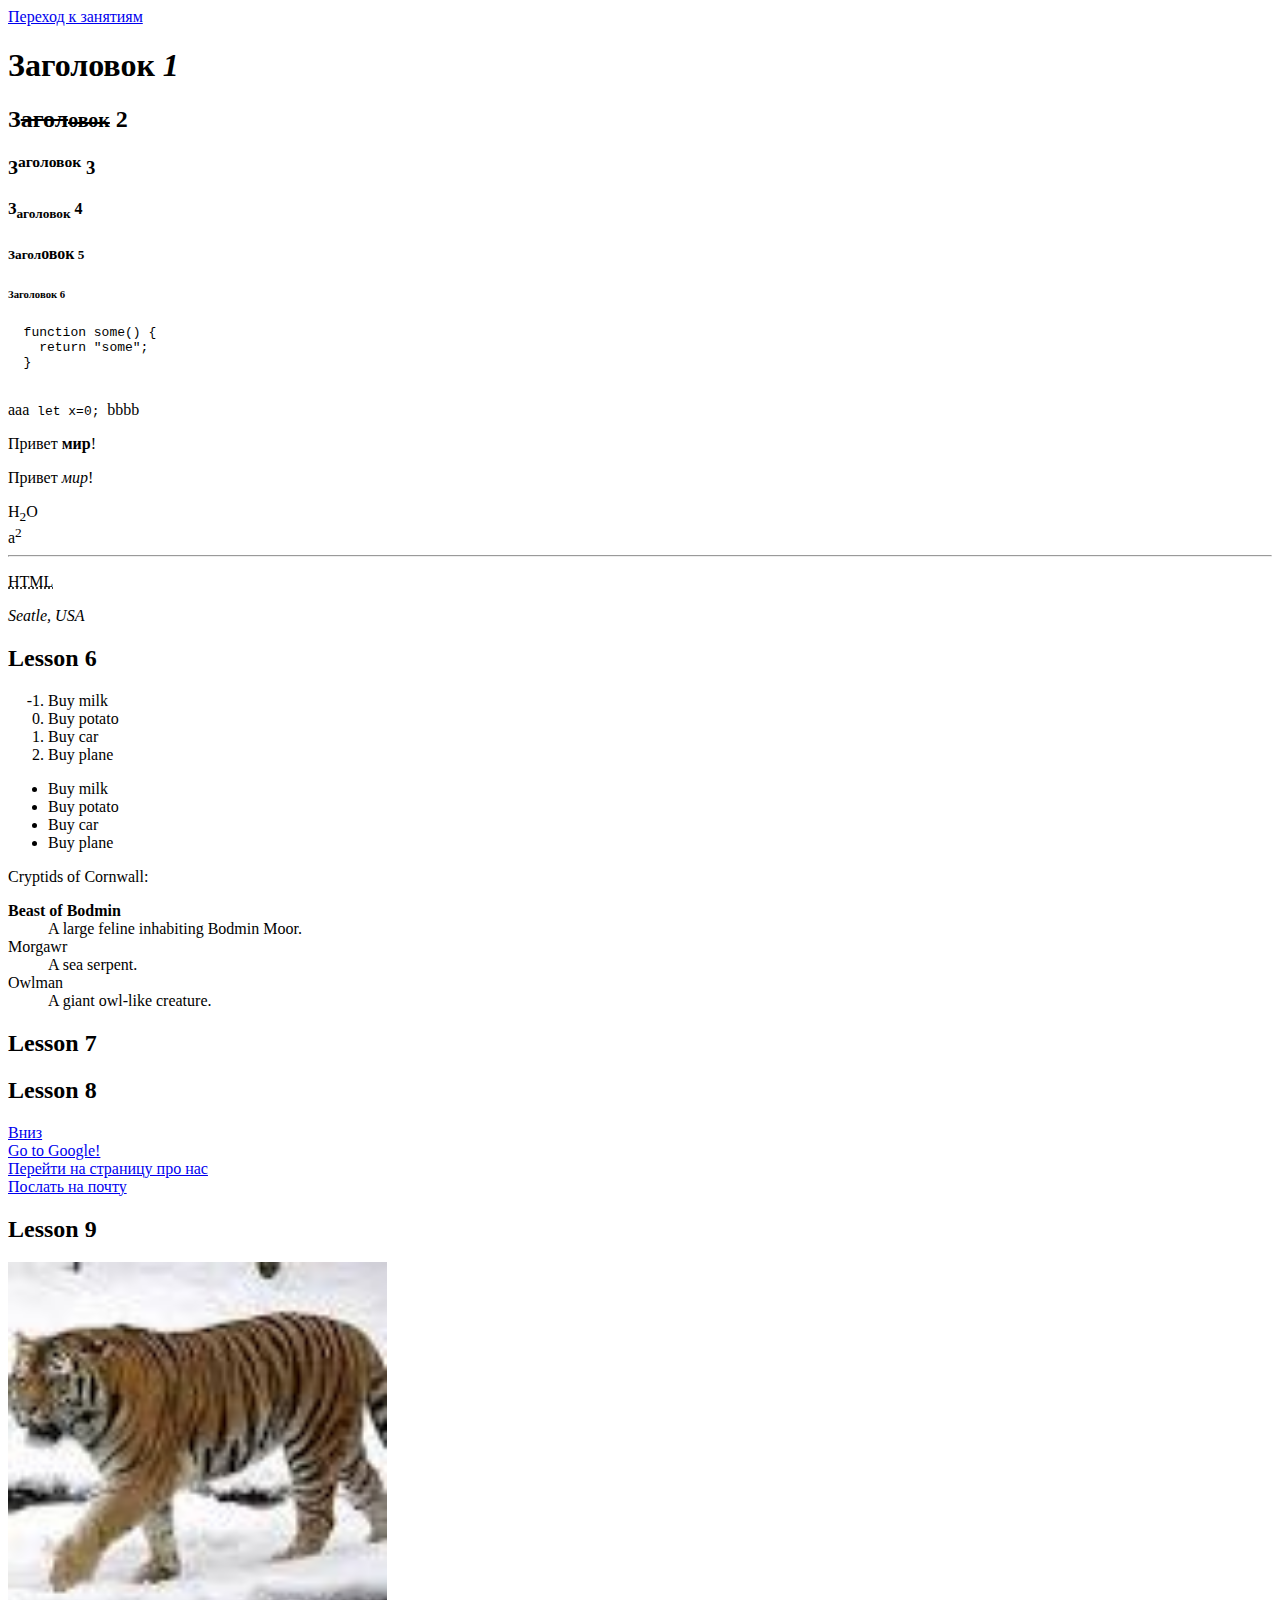
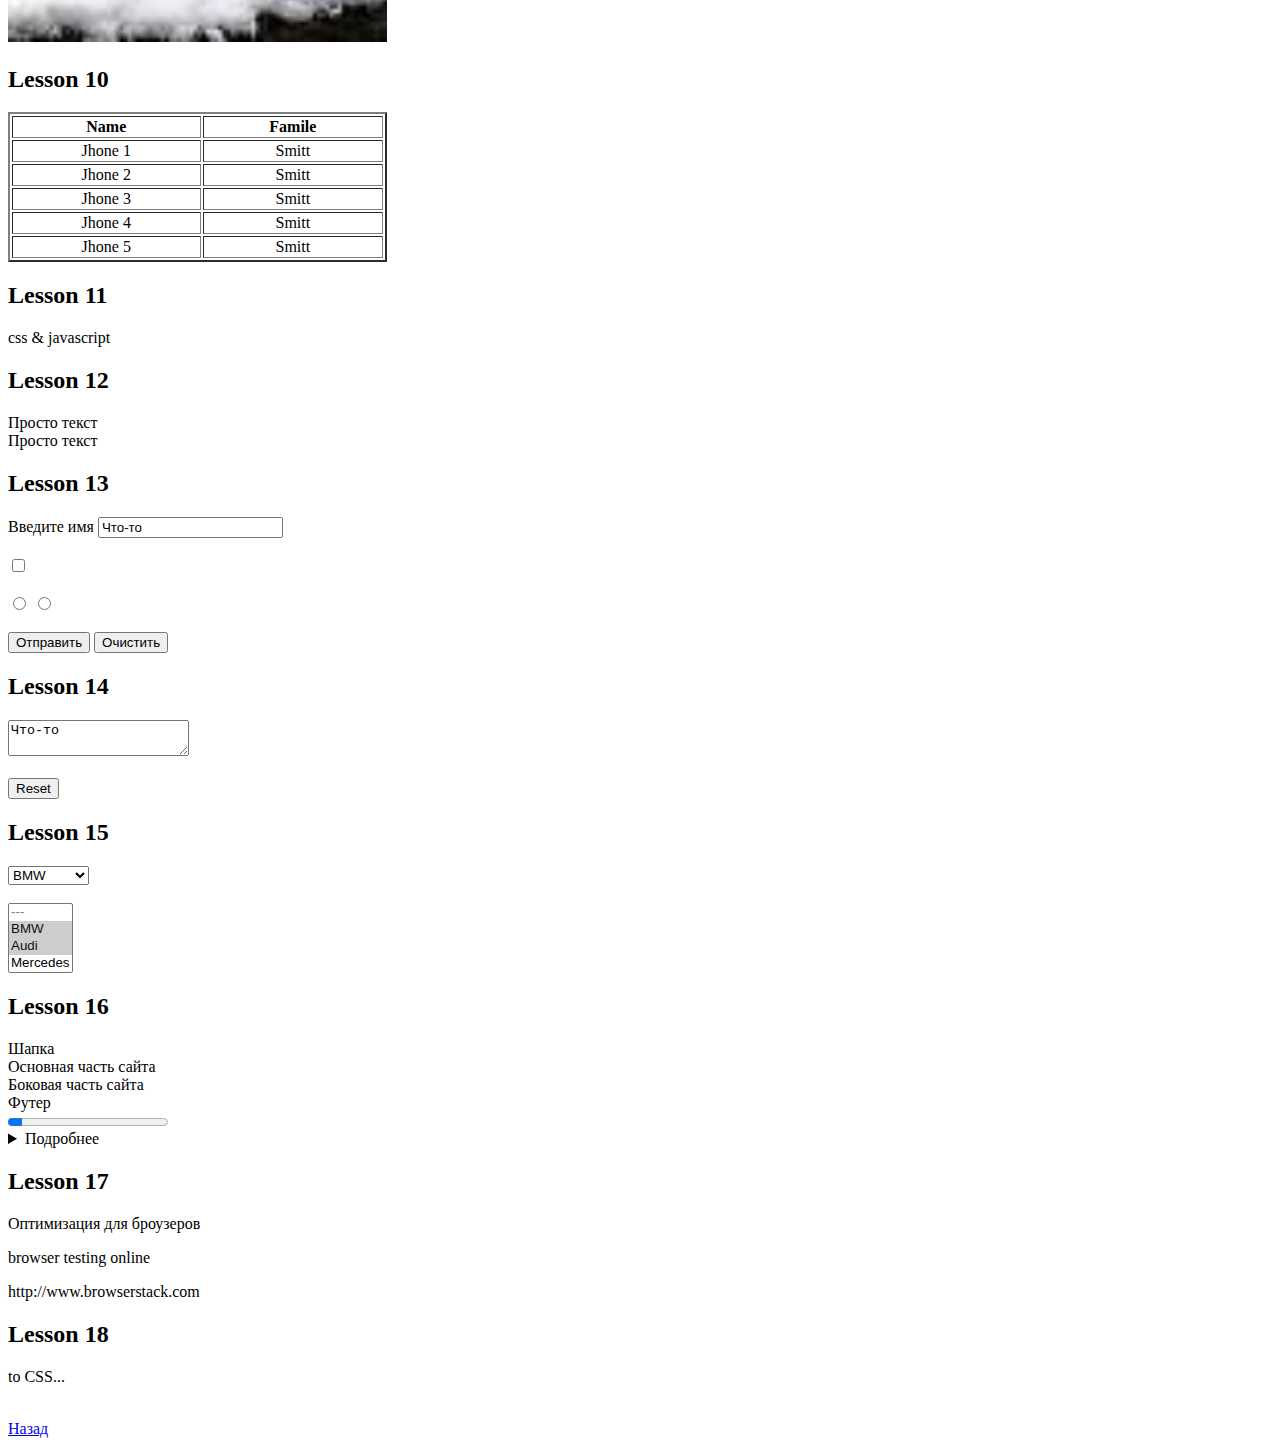
<file: index.html>
<!DOCTYPE html>
<html>

<head>
  <meta charset="utf-8">
  <meta name="author" content="Dweler">
  <meta name="description" content="Test page">
  <meta name="keywords" content="html,test">
  <title> Первая</title>
  <!-- Lesson 11 <link rel="stylesheet" href="css/main.css"> -->
</head>

<body>
  <a href="https://www.youtube.com/playlist?list=PLDyJYA6aTY1nlkG0gBj96XDmDSC4Fy1TO">Переход к занятиям</a>
  <h1>Заголовок <i>1</i></h1>
  <h2>З<strike>агол<small>овок</small></strike> 2</h2>
  <h3>З<sup>аголовок</sup> 3</h3>
  <h4>З<sub>аголовок</sub> 4</h4>
  <h5>Загол<big>овок</big> 5</h5>
  <h6>Заголовок 6</h6>
  <pre>
  function some() {
    return "some";
  }
  </pre>
  <p>aaa<code title="JS"> let x=0; </code>bbbb</p>
  <p>Привет <b>мир</b>!</p>
  <p>Привет <i>мир</i>!</p>
  H<sub title="0123456789">2</sub>O<br>
  a<sup>2</sup>
  <hr>
  <p><abbr title="Hyper Text Markup Language">HTML</abbr>
  <address> Seatle, USA</address>
  </p>
  <!-- comment Lesson  6-->
  <h2>Lesson 6</h2>
  <ol title="Buy something" start="-1">
    <li>Buy milk</li>
    <li title="Buy or not buy">Buy potato</li>
    <li>Buy car</li>
    <li>Buy plane</li>
  </ol>
  <ul>
    <li>Buy milk</li>
    <li title="Buy or not buy">Buy potato</li>
    <li>Buy car</li>
    <li>Buy plane</li>
  </ul>
  <p>Cryptids of Cornwall:</p>
  <dl>
    <dt><b>Beast of Bodmin</b></dt>
    <dd>A large feline inhabiting Bodmin Moor.</dd>
    <dt>Morgawr</dt>
    <dd>A sea serpent.</dd>
    <dt>Owlman</dt>
    <dd>A giant owl-like creature.</dd>
  </dl>

  <!-- comment Lesson  7-->
  <h2>Lesson 7</h2>

  <!-- comment Lesson  8-->
  <h2>Lesson 8</h2>
  <a href="#bottomOfPage" name="here">Вниз</a><br>
  <a href="https://www.google.com" target="_blank">Go to Google!</a><br>
  <a href="about.html">Перейти на страницу про нас</a><br>
  <a href="mailto:mkavaleuski@tut.by">Послать на почту</a><br>

  <!-- comment Lesson  9-->
  <h2>Lesson 9</h2>
  <img src="images/tiger.jpg" width="30%" alt="Tiger">

  <!-- comment Lesson 10-->
  <h2>Lesson 10</h2>
  <table border="2" width="30%">
    <thead>
      <tr>
        <th>Name</th>
        <th>Famile</th>
      </tr>
    </thead>
    <tbody align="center">
      <tr>
        <td>Jhone 1</td>
        <td>Smitt</td>
      </tr>
      <tr>
        <td>Jhone 2</td>
        <td>Smitt</td>
      </tr>
      <tr>
        <td>Jhone 3</td>
        <td>Smitt</td>
      </tr>
      <tr>
        <td>Jhone 4</td>
        <td>Smitt</td>
      </tr>
      <tr>
        <td>Jhone 5</td>
        <td>Smitt</td>
      </tr>
    </tbody>
  </table>

  <!-- comment Lesson 11-->
  <h2>Lesson 11</h2>
  <p>css & javascript</p>

  <!-- comment Lesson 12-->
  <h2>Lesson 12</h2>
  <div>Просто текст</div>
  <div>Просто <span>текст</span></div>

  <!-- comment Lesson 13-->
  <h2>Lesson 13</h2>
  <form action="" method="post">
    <label for="id_user_name">Введите имя</label>
    <input type="text" placeholder="Введите что-то" value="Что-то" name="user_name" id="id_user_name"><br><br>
    <input type="checkbox"><br><br>
    <input type="radio" name="state">
    <input type="radio" name="state"><br><br>
    <input type="submit" value="Отправить">
    <input type="reset" value="Очистить">
  </form>

  <!-- comment Lesson 14-->
  <h2>Lesson 14</h2>
  <form>
    <textarea name="Field1" placeholder="Введите что-то" maxlength="50">Что-то</textarea><br><br>
    <button type="reset">Reset</button>
  </form>

  <!-- comment Lesson 15-->
  <h2>Lesson 15</h2>
  <select>
    <option disabled>---</option>
    <option selected>BMW</option>
    <option>Audi</option>
    <option>Mercedes</option>
  </select><br><br>
  <select multiple>
    <option disabled>---</option>
    <option selected>BMW</option>
    <option selected>Audi</option>
    <option>Mercedes</option>
  </select>

  <!-- comment Lesson 16-->
  <h2>Lesson 16</h2>
  <header>Шапка</header>
  <main>Основная часть сайта</main>
  <aside>Боковая часть сайта</aside>
  <footer>Футер</footer>
  <progress max="100" value="9">Загружено 9%</progress>
  <details>
    <summary>Подробнее</summary>
    Lorem ipsum dolor sit amet consectetur adipisicing elit. Blanditiis, autem. Vitae nisi deserunt quod praesentium
    eligendi? Error incidunt nobis, dignissimos commodi voluptate necessitatibus ipsum nemo aspernatur, nihil expedita
    nostrum. Eveniet.
  </details>

  <!-- comment Lesson 17-->
  <h2>Lesson 17</h2>
  <p>Оптимизация для броузеров</p>
  <p>browser testing online</p>
  <p>http://www.browserstack.com</p>

  <!-- comment Lesson 18-->
  <h2>Lesson 18</h2>
  <p>to CSS...</p>

  <!-- comment last-->
  <br><a href="#here" name="bottomOfPage">Назад</a>
  <!-- Lesson 11 <script src="js/javascript.js"></script> -->
</body>

</html>
</file>
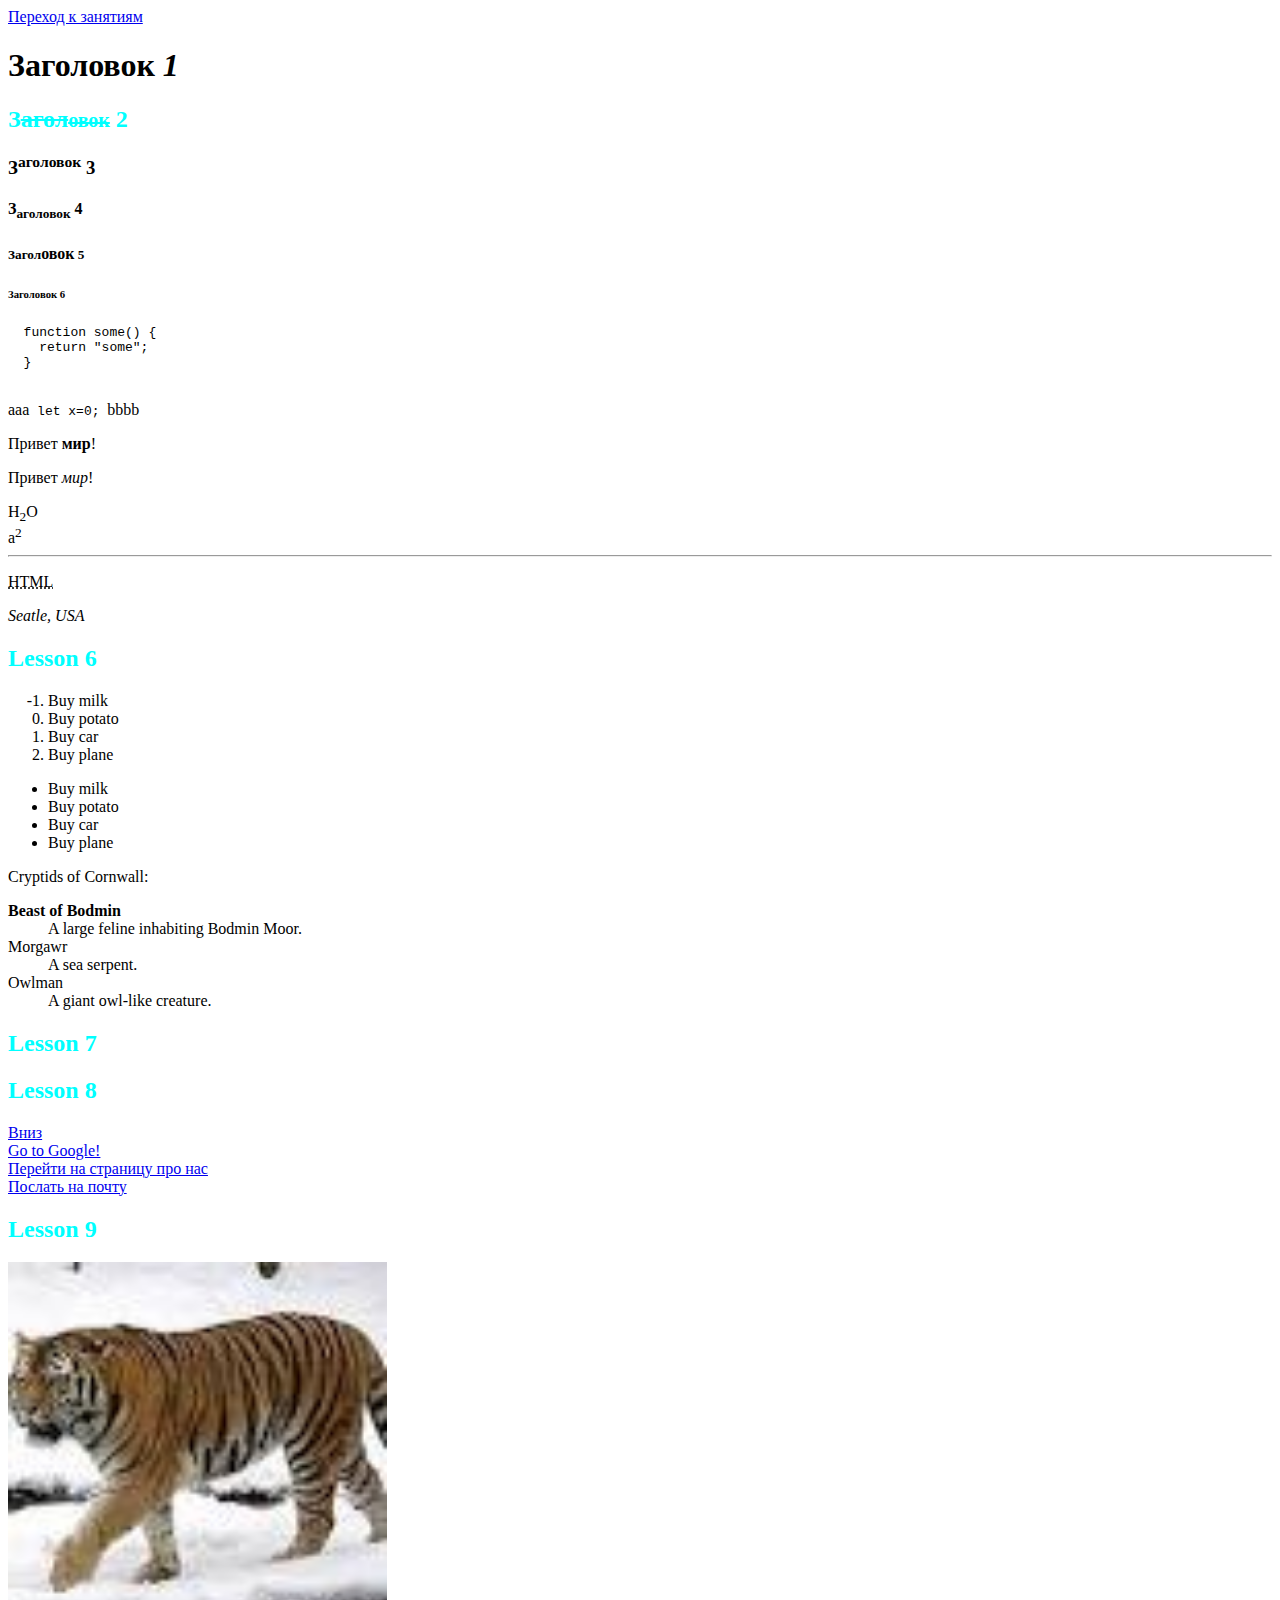
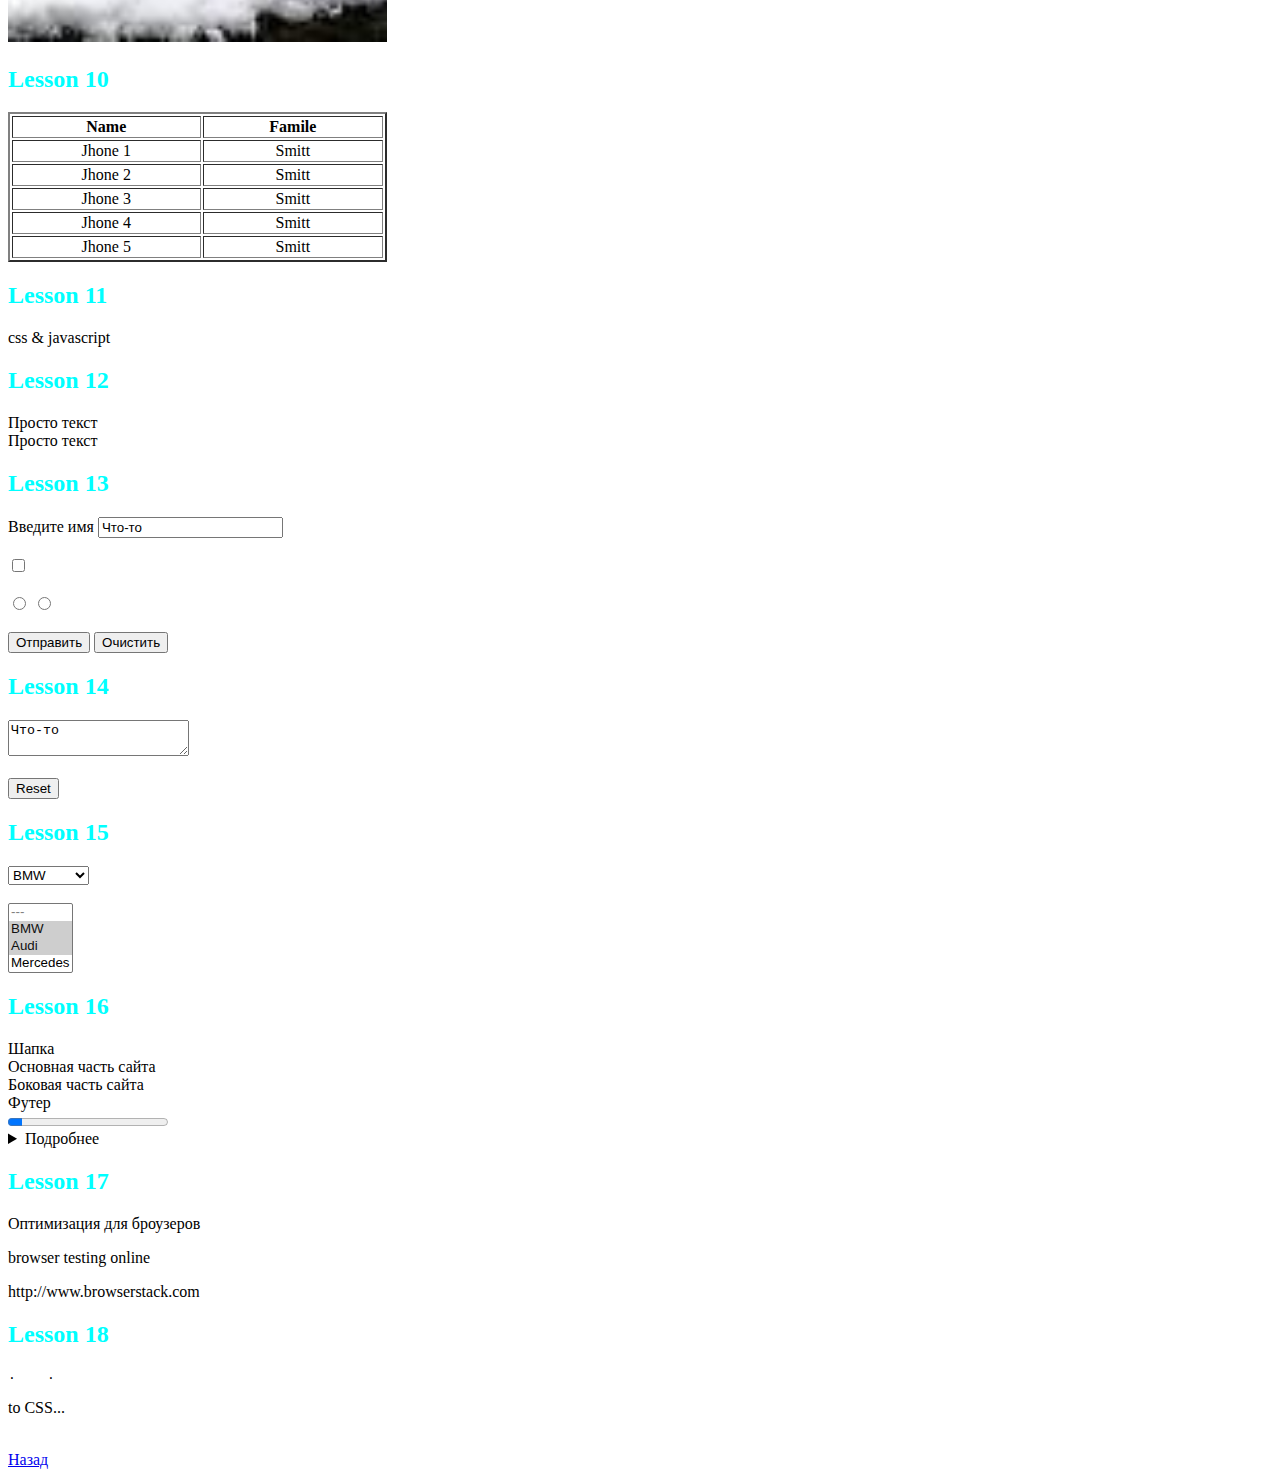
<file: index_html.html>
<!DOCTYPE html>
<html>

<head>
  <meta charset="utf-8">
  <meta name="author" content="Dweler">
  <meta name="description" content="Test page">
  <meta name="keywords" content="html,test">
  <title> Первая</title>
  <!-- Lesson 11 <link rel="stylesheet" href="css/main.css"> -->
  <style>
    h2 {
      text-transform: capitalize;
      color: #0ff;
    }
  </style>
</head>

<body>
  <a href="https://www.youtube.com/playlist?list=PLDyJYA6aTY1nlkG0gBj96XDmDSC4Fy1TO" target="_blank">Переход к
    занятиям</a>
  <h1>Заголовок <i>1</i></h1>
  <h2>З<strike>агол<small>овок</small></strike> 2</h2>
  <h3>З<sup>аголовок</sup> 3</h3>
  <h4>З<sub>аголовок</sub> 4</h4>
  <h5>Загол<big>овок</big> 5</h5>
  <h6>Заголовок 6</h6>
  <pre>
  function some() {
    return "some";
  }
  </pre>
  <p>aaa<code title="JS"> let x=0; </code>bbbb</p>
  <p>Привет <b>мир</b>!</p>
  <p>Привет <i>мир</i>!</p>
  H<sub title="0123456789">2</sub>O<br>
  a<sup>2</sup>
  <hr>
  <p><abbr title="Hyper Text Markup Language">HTML</abbr>
  <address> Seatle, USA</address>
  </p>
  <!-- comment Lesson  6-->
  <h2>Lesson 6</h2>
  <ol title="Buy something" start="-1">
    <li>Buy milk</li>
    <li title="Buy or not buy">Buy potato</li>
    <li>Buy car</li>
    <li>Buy plane</li>
  </ol>
  <ul>
    <li>Buy milk</li>
    <li title="Buy or not buy">Buy potato</li>
    <li>Buy car</li>
    <li>Buy plane</li>
  </ul>
  <p>Cryptids of Cornwall:</p>
  <dl>
    <dt><b>Beast of Bodmin</b></dt>
    <dd>A large feline inhabiting Bodmin Moor.</dd>
    <dt>Morgawr</dt>
    <dd>A sea serpent.</dd>
    <dt>Owlman</dt>
    <dd>A giant owl-like creature.</dd>
  </dl>

  <!-- comment Lesson  7-->
  <h2>Lesson 7</h2>

  <!-- comment Lesson  8-->
  <h2>Lesson 8</h2>
  <a href="#bottomOfPage" name="here">Вниз</a><br>
  <a href="https://www.google.com" target="_blank">Go to Google!</a><br>
  <a href="about.html">Перейти на страницу про нас</a><br>
  <a href="mailto:mkavaleuski@tut.by">Послать на почту</a><br>

  <!-- comment Lesson  9-->
  <h2>Lesson 9</h2>
  <img src="images/tiger.jpg" width="30%" alt="Tiger">

  <!-- comment Lesson 10-->
  <h2>Lesson 10</h2>
  <table border="2" width="30%">
    <thead>
      <tr>
        <th>Name</th>
        <th>Famile</th>
      </tr>
    </thead>
    <tbody align="center">
      <tr>
        <td>Jhone 1</td>
        <td>Smitt</td>
      </tr>
      <tr>
        <td>Jhone 2</td>
        <td>Smitt</td>
      </tr>
      <tr>
        <td>Jhone 3</td>
        <td>Smitt</td>
      </tr>
      <tr>
        <td>Jhone 4</td>
        <td>Smitt</td>
      </tr>
      <tr>
        <td>Jhone 5</td>
        <td>Smitt</td>
      </tr>
    </tbody>
  </table>

  <!-- comment Lesson 11-->
  <h2>Lesson 11</h2>
  <p>css & javascript</p>

  <!-- comment Lesson 12-->
  <h2>Lesson 12</h2>
  <div>Просто текст</div>
  <div>Просто <span>текст</span></div>

  <!-- comment Lesson 13-->
  <h2>Lesson 13</h2>
  <form action="" method="post">
    <label for="id_user_name">Введите имя</label>
    <input type="text" placeholder="Введите что-то" value="Что-то" name="user_name" id="id_user_name"><br><br>
    <input type="checkbox"><br><br>
    <input type="radio" name="state">
    <input type="radio" name="state"><br><br>
    <input type="submit" value="Отправить">
    <input type="reset" value="Очистить">
  </form>

  <!-- comment Lesson 14-->
  <h2>Lesson 14</h2>
  <form>
    <textarea name="Field1" placeholder="Введите что-то" maxlength="50">Что-то</textarea><br><br>
    <button type="reset">Reset</button>
  </form>

  <!-- comment Lesson 15-->
  <h2>Lesson 15</h2>
  <select>
    <option disabled>---</option>
    <option selected>BMW</option>
    <option>Audi</option>
    <option>Mercedes</option>
  </select><br><br>
  <select multiple>
    <option disabled>---</option>
    <option selected>BMW</option>
    <option selected>Audi</option>
    <option>Mercedes</option>
  </select>

  <!-- comment Lesson 16-->
  <h2>Lesson 16</h2>
  <header>Шапка</header>
  <main>Основная часть сайта</main>
  <aside>Боковая часть сайта</aside>
  <footer>Футер</footer>
  <progress max="100" value="9">Загружено 9%</progress>
  <details>
    <summary>Подробнее</summary>
    Lorem ipsum dolor sit amet consectetur adipisicing elit. Blanditiis, autem. Vitae nisi deserunt quod praesentium
    eligendi? Error incidunt nobis, dignissimos commodi voluptate necessitatibus ipsum nemo aspernatur, nihil expedita
    nostrum. Eveniet.
  </details>

  <!-- comment Lesson 17-->
  <h2>Lesson 17</h2>
  <p>Оптимизация для броузеров</p>
  <p>browser testing online</p>
  <p>http://www.browserstack.com</p>

  <!-- comment Lesson 18-->
  <h2>Lesson 18</h2>
  <pre>.    .</pre>
  <p>to CSS...</p>

  <!-- comment last-->
  <br><a href="#here" name="bottomOfPage">Назад</a>
  <!-- Lesson 11 <script src="js/javascript.js"></script> -->
</body>

</html>
</file>
<file: css/main.css>
#block {
  background: red;
  height: 200px;
  width: 300px;
}
</file>
